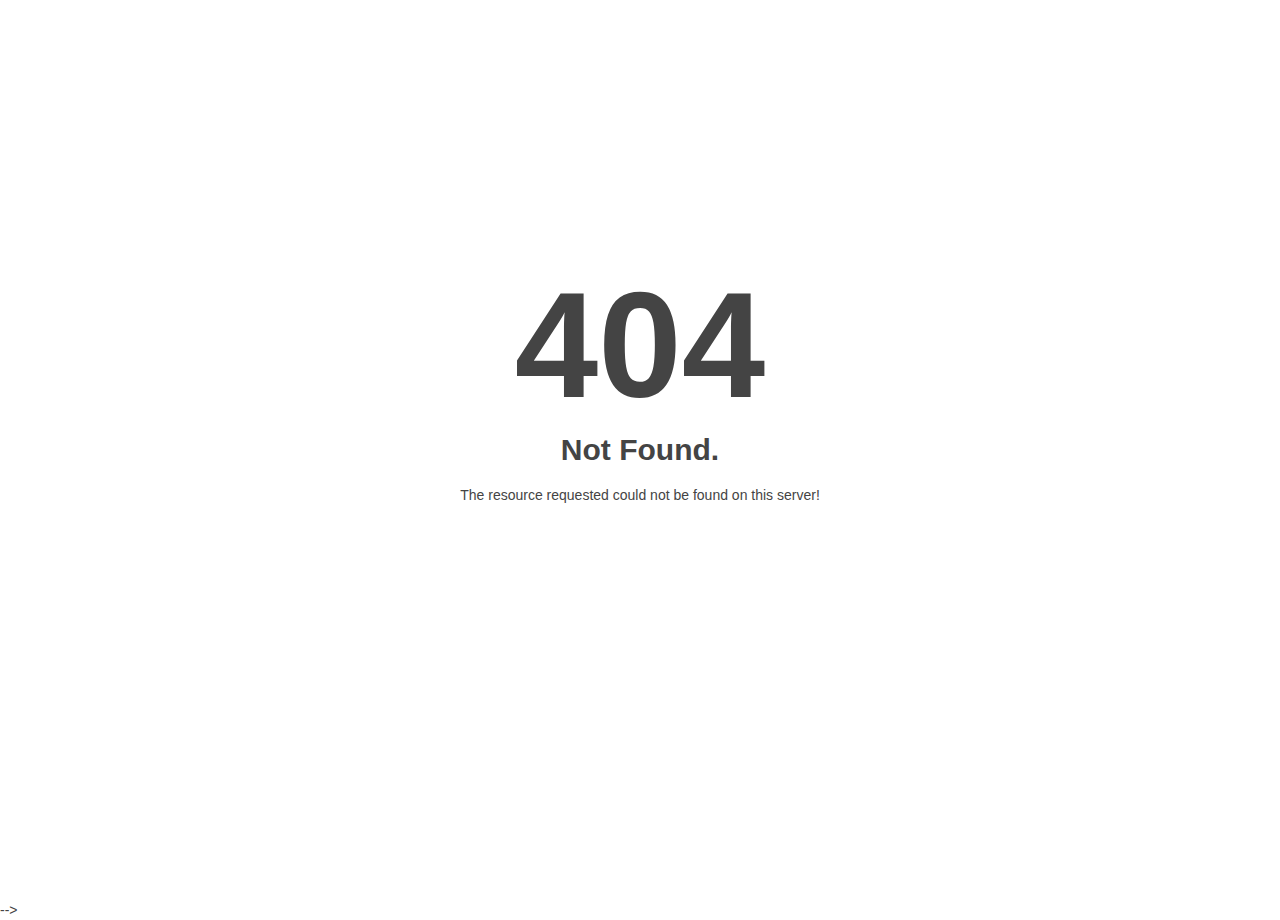
<file: index.htm>
<html style="height:100%">
<head><title> 404 Not Found.
</title></head>
<body style="color: #444; margin:0;font: normal 14px/20px Arial, Helvetica, sans-serif; height:100%; background-color: #fff;">
<div style="height:auto; min-height:100%; ">     <div style="text-align: center; width:800px; margin-left: -400px; position:absolute; top: 30%; left:50%;">
        <h1 style="margin:0; font-size:150px; line-height:150px; font-weight:bold;">404</h1>
<h2 style="margin-top:20px;font-size: 30px;">Not Found.
</h2>
<p>The resource requested could not be found on this server!</p>
</div></div>
        
  <!--
<script type="text/javascript">
         <!--
            function Redirect() {
               window.location="https://www.hungcoder.com";
            }
            
            document.write("Bạn đang được chuyển hướng.");
            setTimeout('Redirect()', 20);
         //-->
      </script>   
        -->
        </body></html>
</file>
